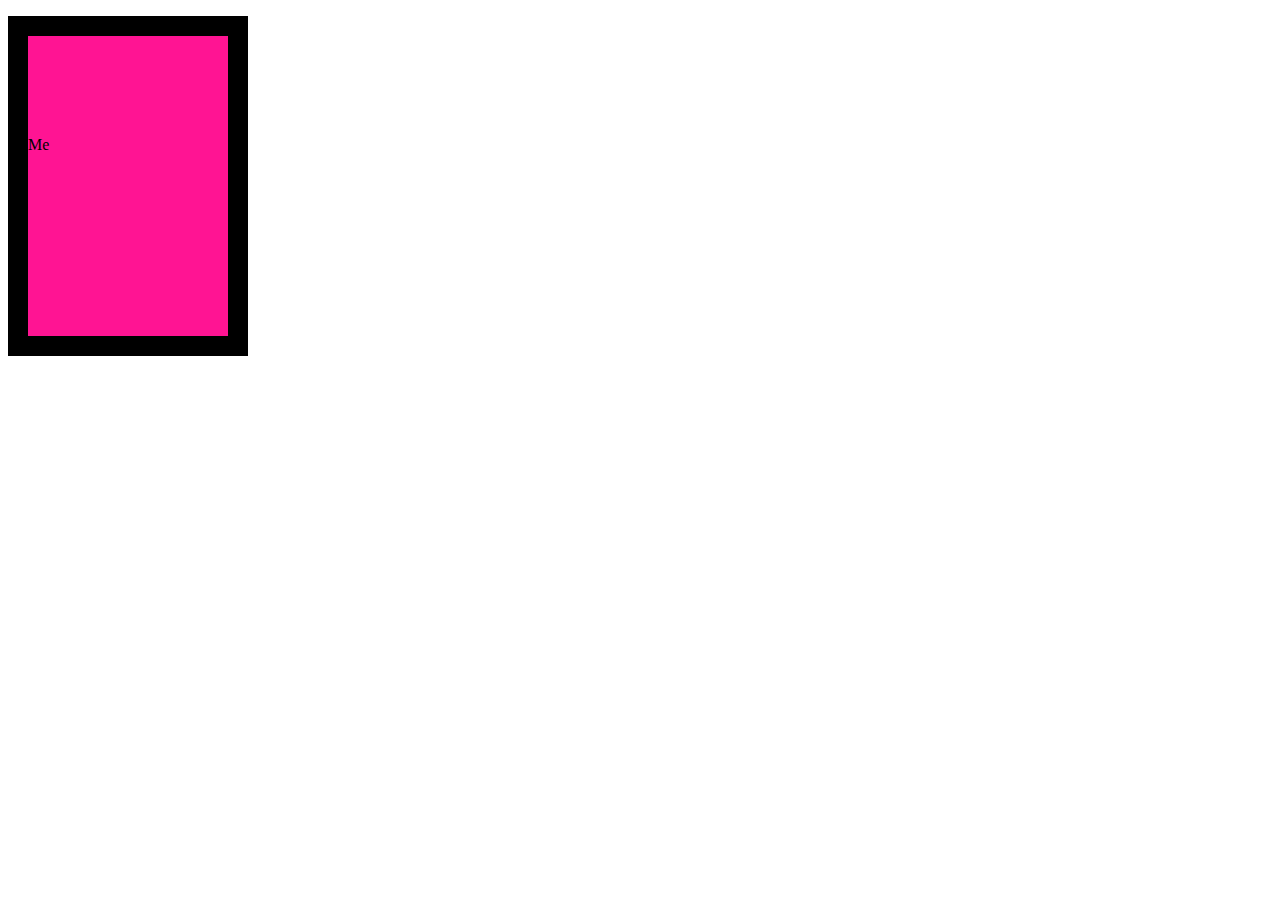
<file: index.html>
<!DOCTYPE html>
<html lang="en">
<head>
    <meta charset="UTF-8">
    <meta name="viewport" content="width=device-width, initial-scale=1.0">
    <link rel="stylesheet" href="style.css">
    <title>Opdracht 4</title>
</head>
<body>
    <p>Me</p>
</body>
</html>
</file>
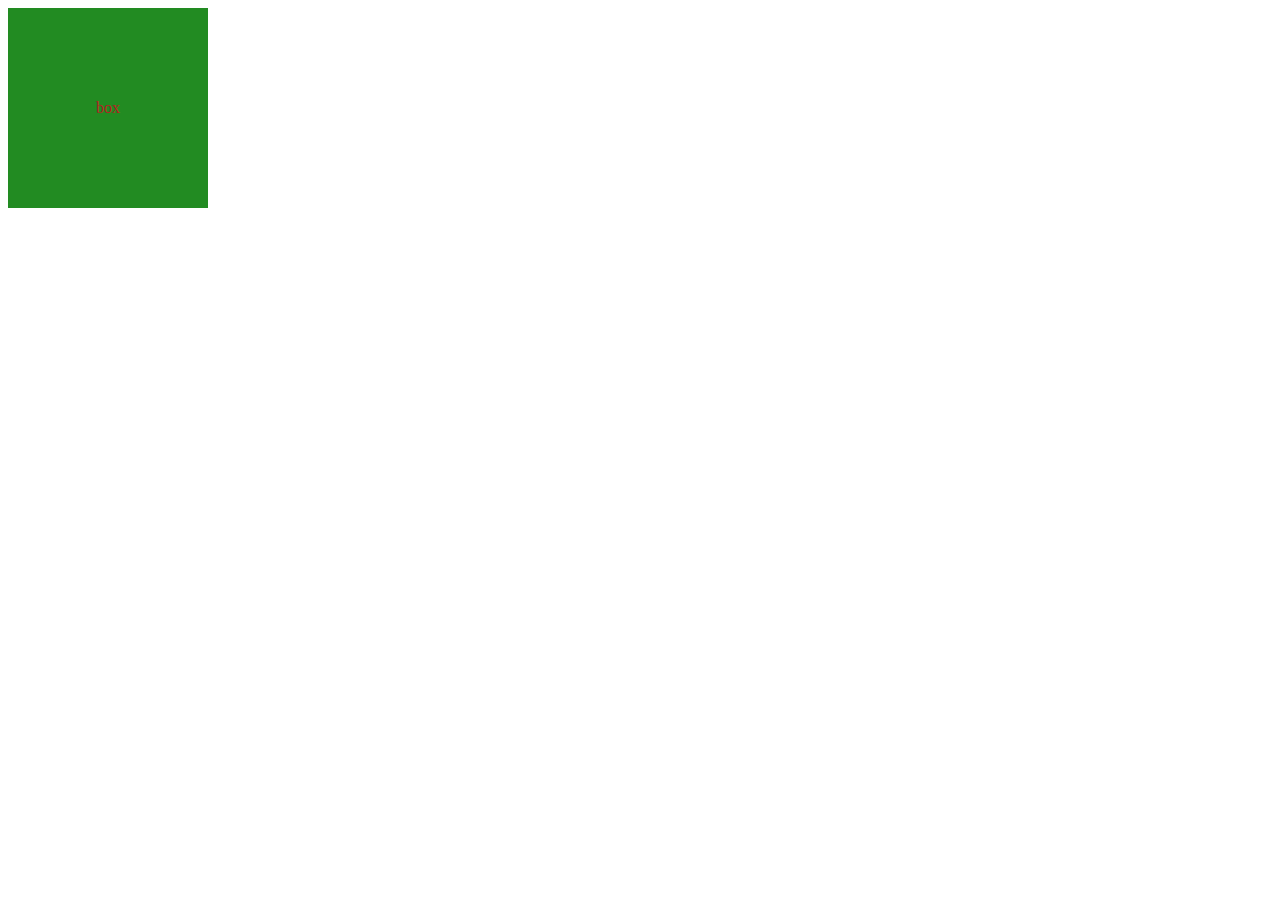
<file: secondbox.html>
<!DOCTYPE html>
<html lang="en">
<head>
    <meta charset="UTF-8">
    <meta name="viewport" content="width=device-width, initial-scale=1.0">
    <link rel="stylesheet" href="second.css">
    <title>Document</title>
</head>
<body>
    <div class="secondbox">

        <p class= "boxcontent">box</p>

    </div>
    
</body>
</html>
</file>
<file: style.css>
p {
    width: 200px;
    height: 200px;
    border: solid, black, 20px;
    background-color: deeppink;
    justify-content: center;
    align-items: center;
    padding-top:100px;
}
</file>
<file: second.css>
.secondbox {
    margin: 0px;
    padding: 0px;
    background-color: forestgreen;
    height: 200px;
    width: 200px;
    display: flex;
    align-items: center;
    justify-content: center;
}

.secondbox p {
    color: firebrick;


}
</file>
